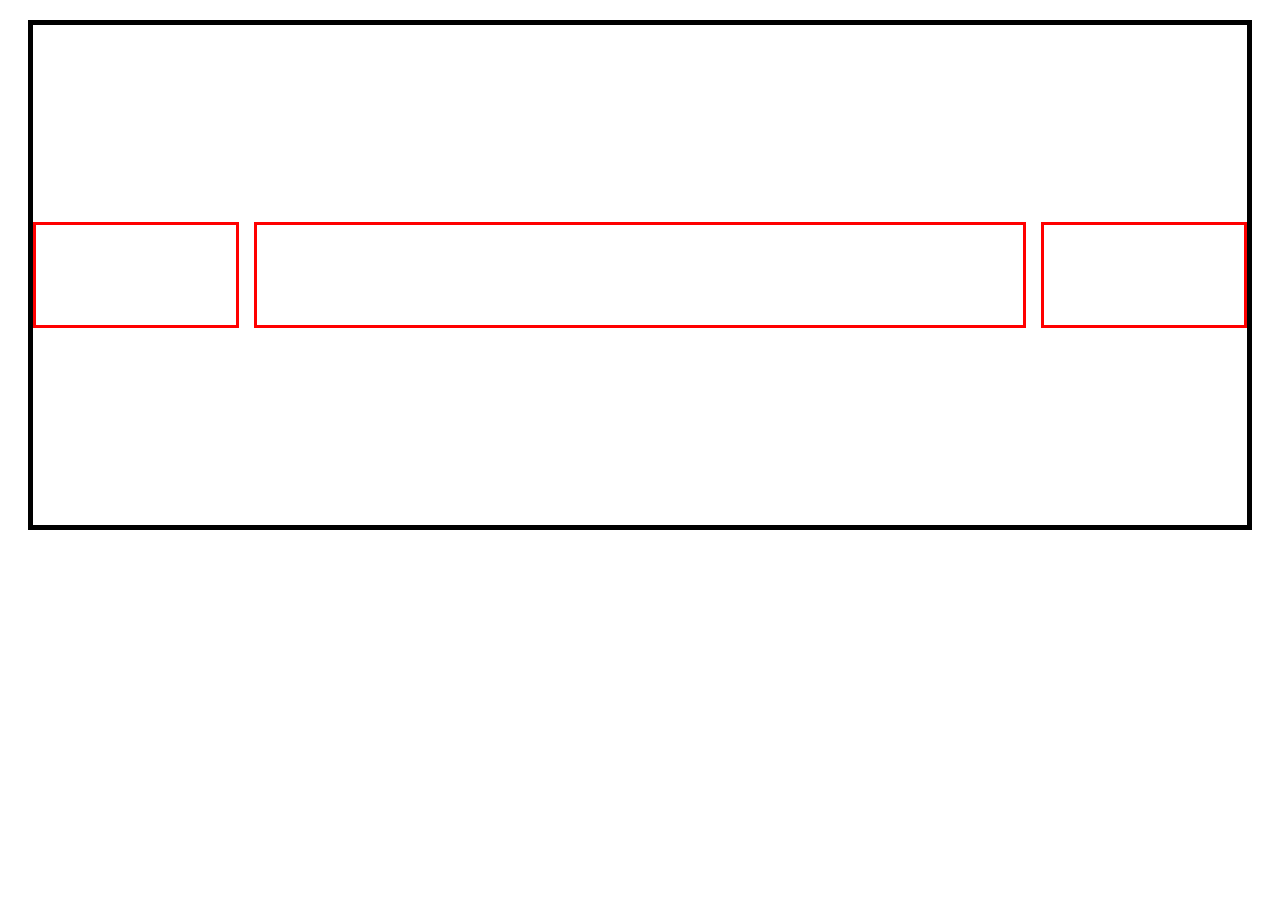
<file: flex.html>
<!DOCTYPE html>
<html lang="en">
<head>
    <meta charset="UTF-8">
    <meta http-equiv="X-UA-Compatible" content="IE=edge">
    <meta name="viewport" content="width=device-width, initial-scale=1.0">
    <title>Document</title>
    <style>
        .pai{
            height:500px;
            margin: 20px;
            border: 5px solid #000;
            display:flex;
            flex-direction: row;
            justify-content: center;
            align-items: center;
            gap: 15px;
            flex-wrap: wrap;
        }
        .filho{
            width: 200px;
            height: 100px;
            border: 3px solid #F00;
        }
        #filho-meio{
            flex-grow: 1
        }
    </style>
</head>
<body>

    <div class="pai">
        <div class="filho"></div>
        <div class="filho" id="filho-meio"></div>
        <div class="filho"></div>
    </div>
    
</body>
</html>
</file>
